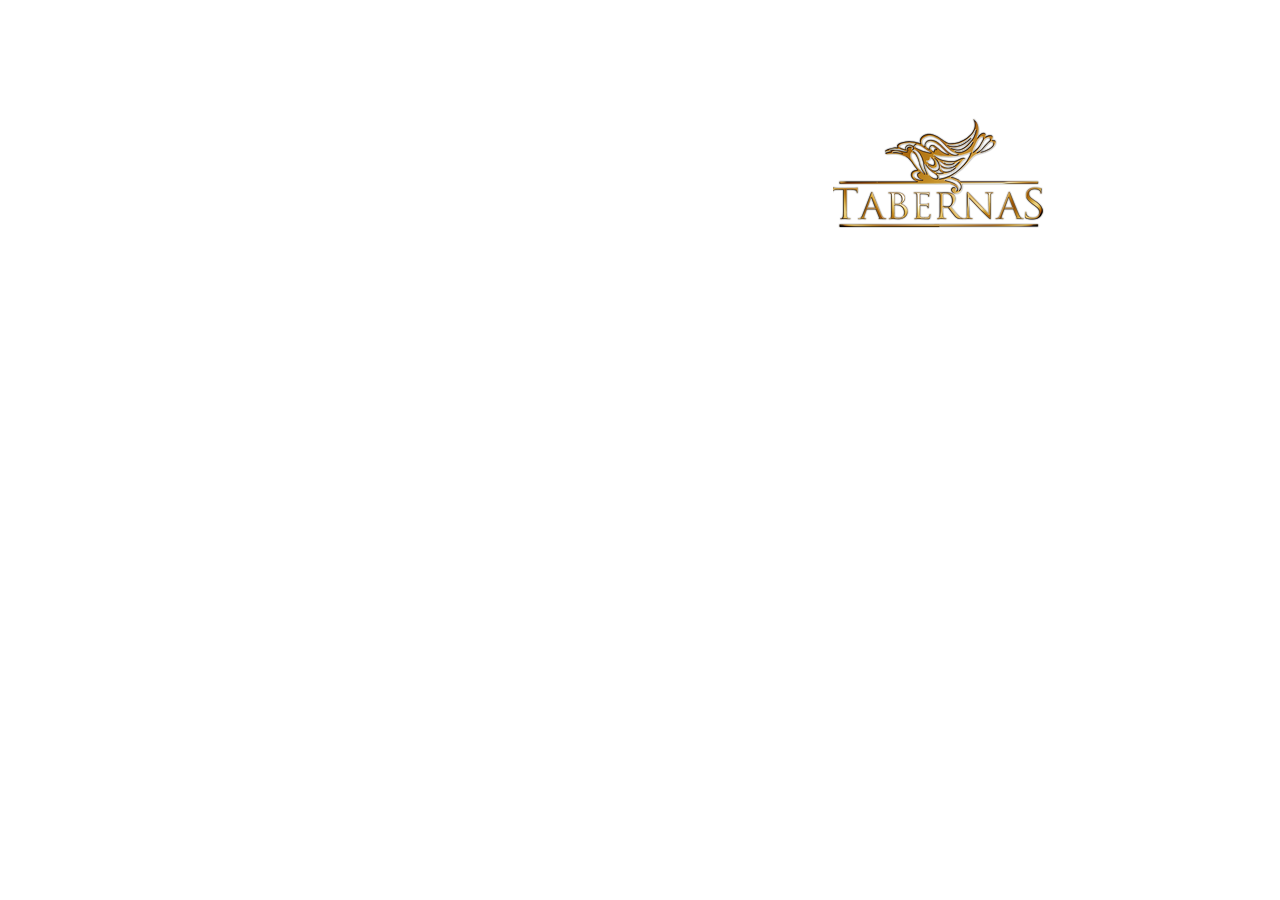
<file: index.html>
<!DOCTYPE html>
<html lang="es">
<head>
	<meta charset="UTF-8">
	<title>Restaurante</title>
	<!-- Hace que la ventana sea escalable -->
	<meta name="viewport" content="width=device-width, initial-scale=1, shrink-to-fit=no">
	<!-- Links CSS -->
	<link href="./css/bootstrap.min.css" rel="stylesheet" type="text/css">
	<link href="./css/style.css" rel="stylesheet" type="text/css">
	<!-- Imagen Ventana -->
	<link rel="icon" type="image/png" href="./images/logo.png">
</head>
<body>
	
	<!-- Menú Principal -->
	<header class="nav-header">
		<nav class="nav nav-pills flex-column flex-sm-row justify-content-center">
		  <a class="flex-sm-fill text-sm-center nav-link menu" href="./index.html">Inicio</a>
		  <a class="flex-sm-fill text-sm-center nav-link menu" href="./quienesSomos.html">Quienes Somos</a>
		  <a class="flex-sm-fill text-sm-center nav-link menu" href="./menu.html">Menú</a>
		  <a class="flex-sm-fill text-sm-center nav-link menu" href="./contacto.html">Contacto | Reservas</a>
		</nav>
	</header>

	<!-- Contenido de la página -->
	<div class="container-fluid informacion">
		<div class="row m-0 p-0">
			<div class="col-8">
				<p>
					Con el objetivo de adaptarse a todo tipo de público, y por supuesto de bolsillo, la Taberna del Arenal introduce la novedad de los menús diarios. Frente a la Torre del Oro y con el mejor servicio y atención, la Taberna más joven del grupo Arengalia ofrece por sólo 10€, una comida que no podrás olvidar. 
					Lunes, miércoles o viernes. Martes o jueves, cualquier mediodía es bueno para probar el menú del día de la Taberna del Arenal.
				</p>
			</div>

			<div class="col-4">
				<img src="./images/logo.png" alt="Logo Restaurante">
			</div>
		</div>
		<div class="row m-0 p-0">
			<div class="col-12">
				<p>
					Lorem ipsum dolor sit amet, consectetur adipisicing elit. Temporibus veniam voluptatum voluptatibus sit maxime eveniet, blanditiis tempora cupiditate numquam debitis necessitatibus explicabo non deserunt modi soluta sint corrupti consectetur illo. Lorem ipsum dolor sit amet, consectetur adipisicing elit. Quas sint, animi. Rem, dolore consequuntur, praesentium mollitia veniam voluptate modi illo commodi velit repellendus a, autem excepturi quas nam reiciendis quam. Lorem ipsum dolor sit amet, consectetur adipisicing elit. Temporibus veniam voluptatum voluptatibus sit maxime eveniet, blanditiis tempora cupiditate numquam debitis necessitatibus explicabo non deserunt modi soluta sint corrupti consectetur illo.
				</p>
			</div>
		</div>
	</div>

	<footer class="nav-footer">
		<nav class="nav nav-pills flex-column flex-sm-row justify-content-center">
		  <a class="flex-sm-fill text-sm-center nav-link" href="./index.html">Inicio</a>
		  <a class="flex-sm-fill text-sm-center nav-link" href="./quienesSomos.html">Quienes Somos</a>
		  <a class="flex-sm-fill text-sm-center nav-link" href="./menu.html">Menú</a>
		  <a class="flex-sm-fill text-sm-center nav-link" href="./contacto.html">Contacto | Reservas</a>
		</nav>
	</footer>
	
</body>
</html>
</file>
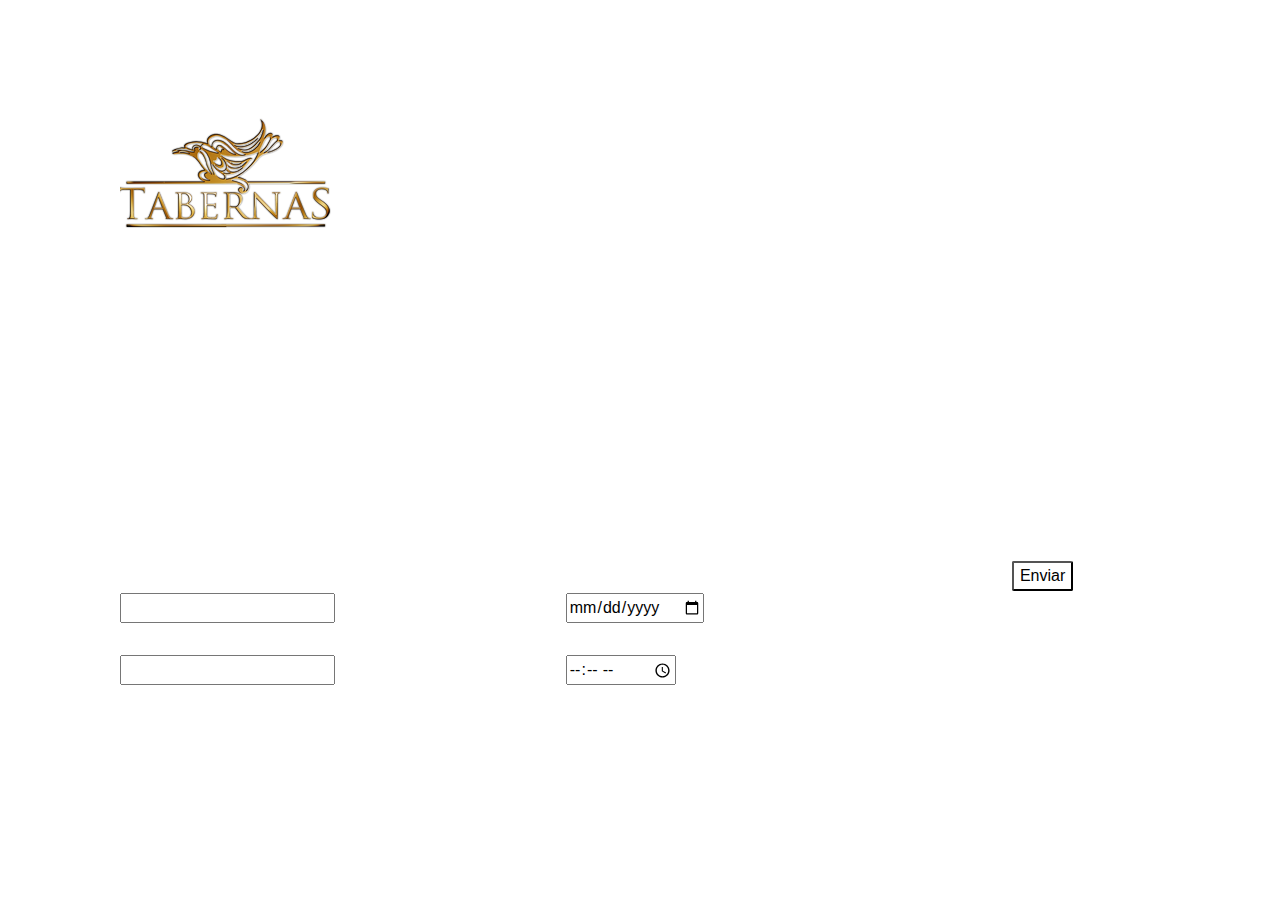
<file: contacto.html>
<!DOCTYPE html>
<html lang="es">
<head>
	<meta charset="UTF-8">
	<title>Restaurante</title>
	<!-- Conexión a Google Maps -->
	<script type="text/javascript" src="https://maps.google.com/maps/api/js?key=AIzaSyCft8humHP1KToHzB083k9rc9i0B61e4nM"></script>
	<!-- Hace que la ventana sea escalable -->
	<meta name="viewport" content="width=device-width, initial-scale=1, shrink-to-fit=no">
	<!-- Link para poder usar iconos -->
	<link href="https://fonts.googleapis.com/icon?family=Material+Icons" rel="stylesheet">
	<!-- Links CSS -->
	<link href="./css/bootstrap.min.css" rel="stylesheet" type="text/css">
	<link href="./css/style.css" rel="stylesheet" type="text/css">
	<!-- Imagen Ventana -->
	<link rel="icon" type="image/png" href="./images/logo.png">
</head>
<body>

	<!-- Menú Principal -->
	<header class="nav-header">
		<nav class="nav nav-pills flex-column flex-sm-row justify-content-center">
		  <a class="flex-sm-fill text-sm-center nav-link" href="./index.html">Inicio</a>
		  <a class="flex-sm-fill text-sm-center nav-link" href="./quienesSomos.html">Quienes Somos</a>
		  <a class="flex-sm-fill text-sm-center nav-link" href="./menu.html">Menú</a>
		  <a class="flex-sm-fill text-sm-center nav-link" href="./contacto.html">Contacto | Reservas</a>
		</nav>
	</header>

	<!-- Localización del sitio (con MAPA) -->
	<div class="container-fluid informacion">
		<div class="row m-0 p-0">
			<div class="col-3">
				<img src="./images/logo.png" alt="Logo Restaurante">
				<address>
					ALMIRANTE LOBO, 2<br>
					Edificio Cristina - 41001<br>
					Telf: 95 422 11 42
				</address>
			</div>

			<div class="col-9" id="map" style="width: 500px; height: 350px;">
		
			</div>
		</div>
	</div>

	<!-- Reservas -->
	<h2>Reservas</h2>
	<p>
		<strong>Horario de apertura: </strong><i>todos los días de 13h a 16h y de 20:30h a 00h</i>
	</p>

	<div class="container-fluid">

		<div class="row m-0 p-0">

			<div class="col-5">
				<label>Nombre</label><br>
				<input type="text" name="nombreReserva"><br>
				<label>Personas</label><br>
				<input type="number" name="personasReserva" min="1">
			</div>

			<div class="col-5">
				<label>Día de la reserva</label><br>
				<input type="date" name="diaReserva"><br>
				<label>Hora</label><br>
				<input type="time" name="horaReserva"><br>
			</div>

			<div class="col-2">
				<button class="reserva" type="submit">Enviar</button>
			</div>

		</div>
	
	</div>


	<footer class="nav-footer">
		<nav class="nav nav-pills flex-column flex-sm-row justify-content-center">
		  <a class="flex-sm-fill text-sm-center nav-link" href="./index.html">Inicio</a>
		  <a class="flex-sm-fill text-sm-center nav-link" href="./quienesSomos.html">Quienes Somos</a>
		  <a class="flex-sm-fill text-sm-center nav-link" href="./menu.html">Menú</a>
		  <a class="flex-sm-fill text-sm-center nav-link" href="./contacto.html">Contacto | Reservas</a>
		</nav>
	</footer>
	
	<!-- Link JS -->
	<script type="text/javascript" src="./js/google-maps.js"></script>
</body>
</html>
</file>
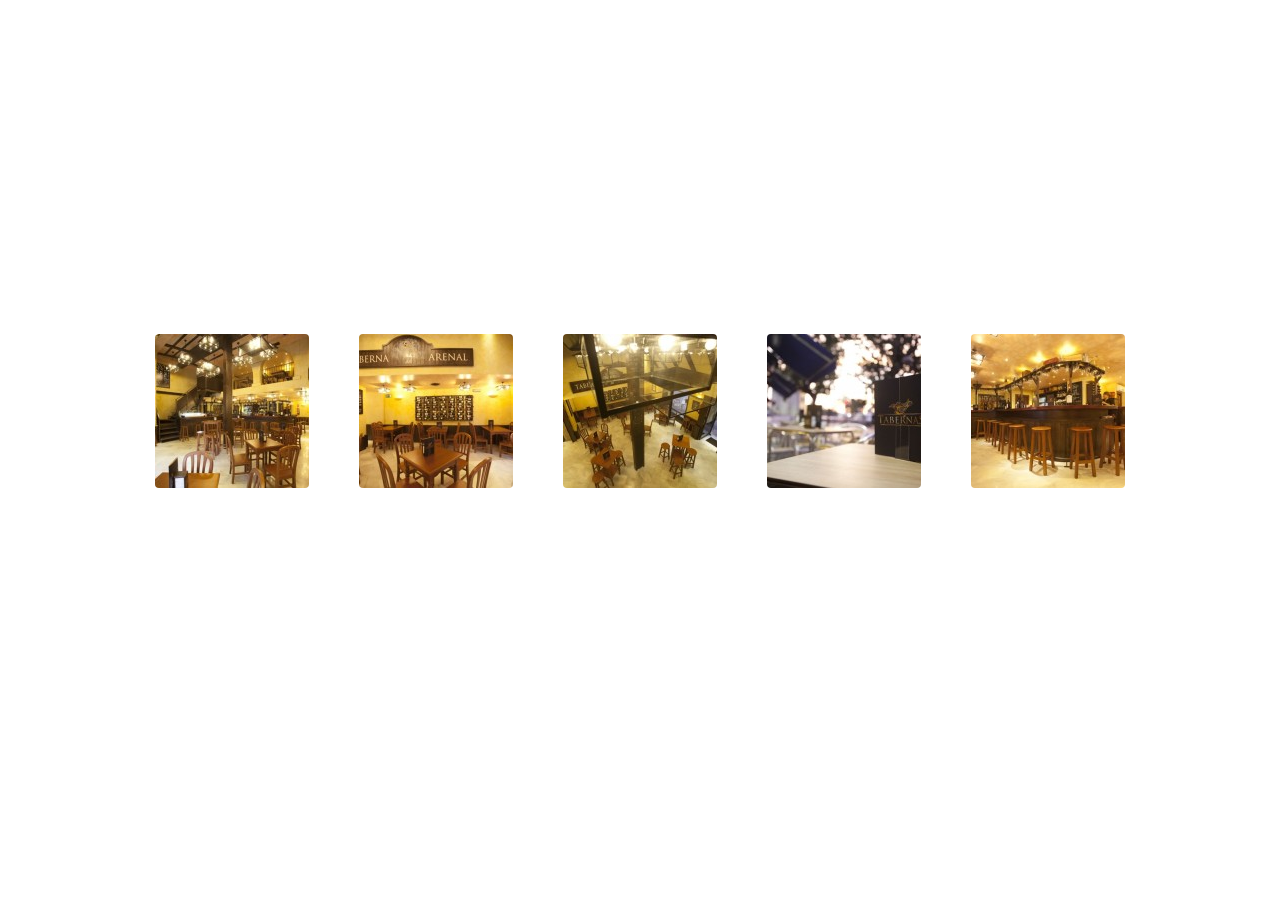
<file: quienesSomos.html>
<!DOCTYPE html>
<html lang="es">
<head>
	<meta charset="UTF-8">
	<title>Restaurante</title>
	<!-- Hace que la ventana sea escalable -->
	<meta name="viewport" content="width=device-width, initial-scale=1, shrink-to-fit=no">
	<!-- Links CSS -->
	<link href="./css/bootstrap.min.css" rel="stylesheet" type="text/css">
	<link href="./css/style.css" rel="stylesheet" type="text/css">
	<!-- Imagen Ventana -->
	<link rel="icon" type="image/png" href="./images/logo.png">
</head>
<body>
	
	<!-- Menú Principal -->
	<header class="nav-header">
		<nav class="nav nav-pills flex-column flex-sm-row justify-content-center">
		  <a class="flex-sm-fill text-sm-center nav-link" href="./index.html">Inicio</a>
		  <a class="flex-sm-fill text-sm-center nav-link" href="./quienesSomos.html">Quienes Somos</a>
		  <a class="flex-sm-fill text-sm-center nav-link" href="./menu.html">Menú</a>
		  <a class="flex-sm-fill text-sm-center nav-link" href="./contacto.html">Contacto | Reservas</a>
		</nav>
	</header>


	<div class="container-fluid informacion">
		<div class="row m-0 p-0">
			<div class="col-12">
				<p>
					El 12 de octubre de 2001 inauguramos la primera de nuestras tabernas: Porvenir, después del éxito de nuestra propuesta inicial abrimos Torneo, despues llegó Nervión y posteriormente Arenal.

					Hemos fraguado dicho éxito a base de trabajar duro, en un continuo esfuerzo por ajustar los precios con la finalidad de ofrecer unas tapas generosas y con un único deseo: el de que nuestros clientes disfruten de una experiencia de calidad. 
					Así mismo, tenemos el empeño y la voluntad innovadora de dar a conocer el universo del Vino con promociones especialmente escogidas y asequibles. El nuestro es un negocio joven y flexible, con la clara intención de mejorar, adaptándose con profesionalidad al nuevo siglo, evolucionando de la mano de la sociedad y la tecnología.

					Acompáñanos, juntos recorreremos un camino vivo perfeccionando día a día este arte de la restauración: el arte de concebir y degustar la Tapa Sevillana.
				</p>
			</div>
		</div>
	</div>

	<div class="container-fluid">
		<div class="row m-0 p-0">
			<img class="rounded img-restaurante" src="./images/restaurante/restaurante-1.jpg" alt="Imagen Restaurante 1">
			<img class="rounded img-restaurante" src="./images/restaurante/restaurante-2.jpg" alt="Imagen Restaurante 2">
			<img class="rounded img-restaurante" src="./images/restaurante/restaurante-3.jpg" alt="Imagen Restaurante 3">
			<img class="rounded img-restaurante" src="./images/restaurante/restaurante-4.jpg" alt="Imagen Restaurante 4">
			<img class="rounded img-restaurante" src="./images/restaurante/restaurante-5.jpg" alt="Imagen Restaurante 5">
		</div>
	</div>

	<footer class="nav-footer">
		<nav class="nav nav-pills flex-column flex-sm-row justify-content-center">
		  <a class="flex-sm-fill text-sm-center nav-link" href="./index.html">Inicio</a>
		  <a class="flex-sm-fill text-sm-center nav-link" href="./quienesSomos.html">Quienes Somos</a>
		  <a class="flex-sm-fill text-sm-center nav-link" href="./menu.html">Menú</a>
		  <a class="flex-sm-fill text-sm-center nav-link" href="./contacto.html">Contacto | Reservas</a>
		</nav>
	</footer>
	
</body>
</html>
</file>
<file: css/style.css>
html{
	font-family: Arial, sans-serif;
	font-size: 16px;
	margin-left: 7%;
	margin-right: 7%;
}

body{
	background-image: url(http://www.javimartinez8.com/wp/imagenes/fondo_ppal.jpg);
	background-repeat: no-repeat;
	background-attachment: fixed;
	background-size: cover;
	color: white;
}

a {
	color: white;
}

a:hover {
	color: #F7D358;
}

.informacion{
	margin-top: 70px;
}

.img-restaurante{
	margin-left: 50px;
	margin-top: 15px;
}

.img{
	width: 150px;
	height: 150px;
}

.nav-header{
	border-bottom: 1px solid white;
}

.nav-footer{
	margin-top: 10px;
	border-top: 1px solid white;
}

.anadir, .reserva{
	background-color: white;
	color: black;
	border-radius: 2px;
}

h2{
	margin-top: 17px;
	text-transform: capitalize;
}

.cantidad{
	width: 50px;
	margin-right: 25px;
}

.mi-pedido{
	text-align: center;
	border-bottom: 1px solid white;
}

.pedido{
	width: 375px;
	height: 400px;
	z-index: 3;
	position: fixed;
	right: 25px;
	top: 100px;
	border: 1px solid white;
	border-radius: 2px;
}

.platos{
	list-style: none;
	overflow-y: auto;
	overflow-x: hidden;
	height: 250px;
}

.supr{
	width: 15px;
	height: 15px;
}
</file>
